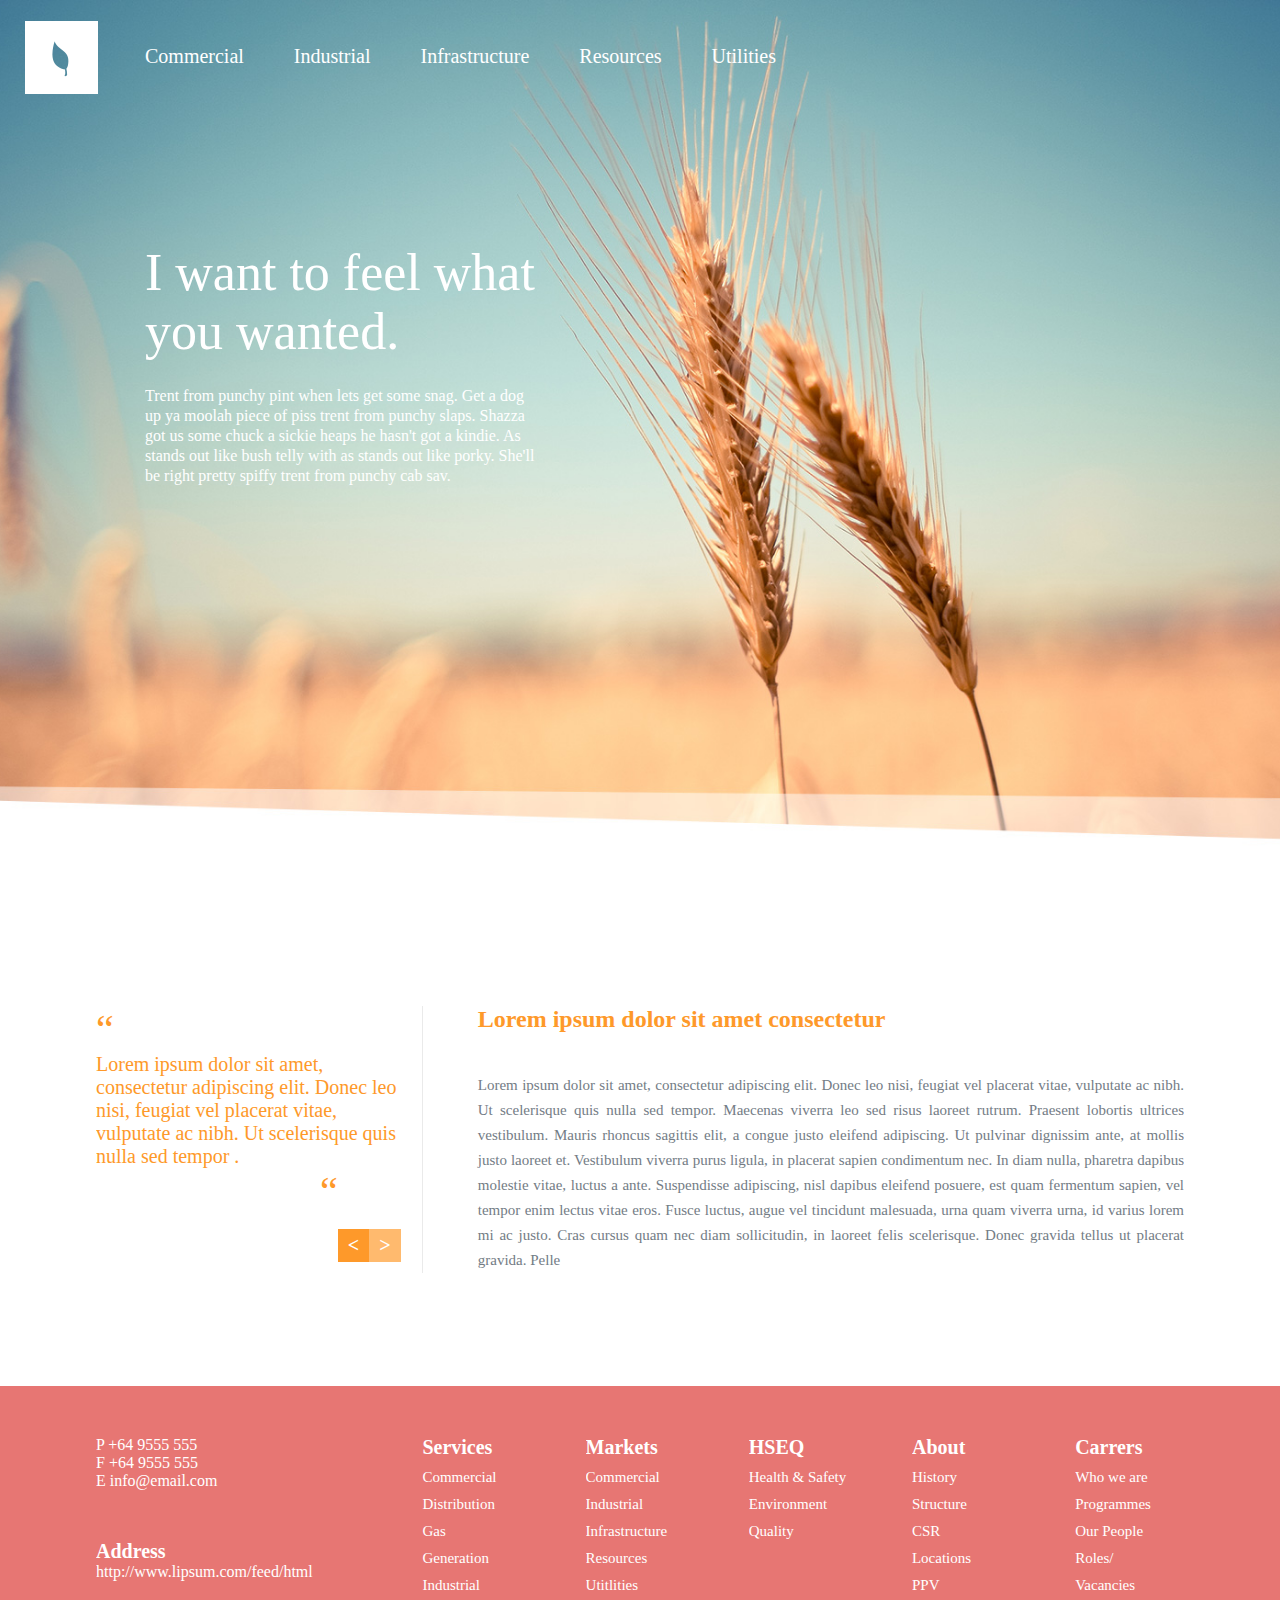
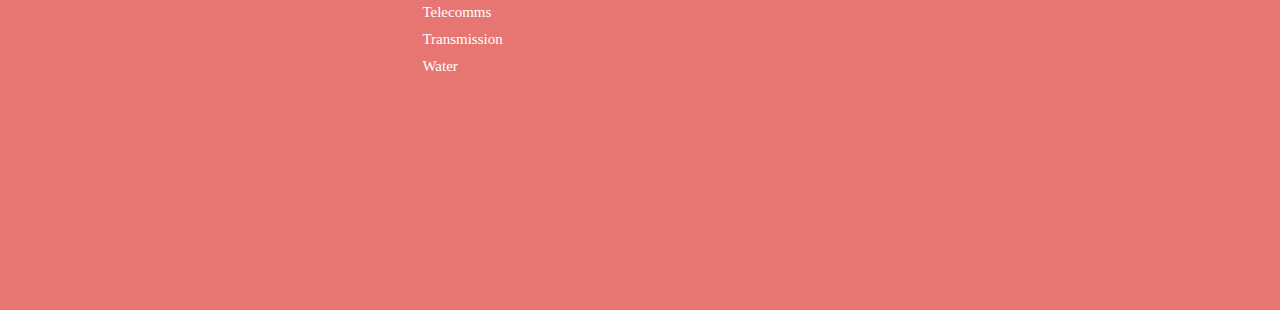
<file: HW Organic PSD/index.html>
<!DOCTYPE html>
<html lang="en">
<head>
	<meta charset="UTF-8">
	<title>Sharif Ahmed</title>
	<link rel="stylesheet" type="text/css" href="css/style.css">
</head>
<body>
	<section class="header-area fix">
		<div class="logo">
			<img src="img/logo.png" alt="LOGO">
		</div>
		<div class="container fix">
			<div class="header-top fix">
				<div class="menu">
					<ul>
						<li><a href="#">Commercial</a></li>
						<li><a href="#">Industrial</a></li>
						<li><a href="#">Infrastructure</a></li>
						<li><a href="#">Resources</a></li>
						<li><a href="#">Utilities</a></li>
					</ul>
				</div><!--End Menu-->
			</div><!--End Header-Top-->
			
			
			<div class="slide fix">
				<div class="single-slide fix">
					<h2>I want to feel what you wanted.</h2>
					<p>Trent from punchy pint when lets get some snag. Get a dog up ya moolah piece of piss trent from punchy slaps. Shazza got us some chuck a sickie heaps he hasn't got a kindie. As stands out like bush telly with as stands out like porky. She'll be right pretty spiffy trent from punchy cab sav.</p>
				</div>
			</div>
			
		

		</div><!--End Container-->
	</section><!--End Hedear Area Section-->
	<section class="content-area fix">
		<div class="container fix">
			<div class="main-content fix">
				<div class="left-content fix">
					<p>Lorem ipsum dolor sit amet, consectetur adipiscing elit. Donec leo nisi, feugiat vel placerat vitae, vulputate ac nibh.  Ut scelerisque quis nulla sed tempor .</p>

					<div class="arrow fix">
						<span class="left"><</span>
						<span class="right">></span>
						
					</div>
				</div>
				
				<div class="right-content fix">
					<h4>Lorem ipsum dolor sit amet consectetur</h4>
					<p>Lorem ipsum dolor sit amet, consectetur adipiscing elit. Donec leo nisi, feugiat vel placerat vitae, vulputate ac nibh. Ut scelerisque quis nulla sed tempor. Maecenas viverra leo sed risus laoreet rutrum. Praesent lobortis ultrices vestibulum. Mauris rhoncus sagittis elit, a congue justo eleifend adipiscing. Ut pulvinar dignissim ante, at mollis justo laoreet et. Vestibulum viverra purus ligula, in placerat sapien condimentum nec. In diam nulla, pharetra dapibus molestie vitae, luctus a ante.
 					Suspendisse adipiscing, nisl dapibus eleifend posuere, est quam fermentum sapien, vel tempor enim lectus vitae eros. Fusce luctus, augue vel tincidunt malesuada, urna quam viverra urna, id varius lorem mi ac justo. Cras cursus quam nec diam sollicitudin, in laoreet felis scelerisque. Donec gravida tellus ut placerat gravida. Pelle</p>
				</div>
			</div>

		</div><!--End Container-->
	</section><!--End  Content Section-->
	<section class="footer-area fix">
		<div class="container fix">
			<div class="footer-content fix">
				<div class="contact fix">
					<ul>
						<li>P +64 9555 555</li>
						<li>F +64 9555 555</li>
						<li>E info@email.com</li>
					</ul>
					<div class="address fix">
						<h4><span>Address</span></h4>
						<p>http://www.lipsum.com/feed/html</p>
					</div>
				</div>
				<div class="footer-promo fix">
						<ul>
							<li><span>Services</span></li>
							<li>Commercial</li>
							<li>Distribution</li>
							<li>Gas</li>
							<li>Generation</li>
							<li>Industrial</li>
							<li>Telecomms</li>
							<li>Transmission</li>
							<li>Water</li>
						</ul>
				</div>
				<div class="footer-promo fix">
						<ul>
							<li><span>Markets</span></li>
							<li>Commercial</li>
							<li>Industrial</li>
							<li>Infrastructure</li>
							<li>Resources</li>
							<li>Utitlities</li>
						</ul>
				</div>
				<div class="footer-promo fix">
						<ul>
							<li><span>HSEQ</span></li>
							<li>Health & Safety</li>
							<li>Environment</li>
							<li>Quality</li>
						</ul>
				</div>
				<div class="footer-promo fix">
						<ul>
							<li><span>About</span></li>
							<li>History</li>
							<li>Structure</li>
							<li>CSR</li>
							<li>Locations</li>
							<li>PPV</li>
						</ul>
				</div>
				<div class="footer-promo fix">
					<ul>
							<li><span>Carrers</span></li>
							<li>Who we are</li>
							<li>Programmes</li>
							<li>Our People</li>
							<li>Roles/</li>
							<li>Vacancies</li>
						</ul>
				</div>

			</div>

		</div><!--End Container-->
	</section><!--End Footer Area Section-->
</body>
</html>
</file>
<file: HW Organic PSD/css/style.css>
*{
	padding: 0;
	margin: 0;
	text-decoration: none;
	list-style: none;
}
.fix{
	overflow: hidden;
}
.header-area{
	background-image: url('../img/slider.jpg');
	background-position: center center;
	background-size: cover;
	background-repeat: no-repeat;
	width: 100%;
	min-height: 936px;
}
.logo{
	float: left;
	margin-top:21px;
	margin-left: 25px; 
}
.container{
	width: 85%;
	margin: 0 auto;
}
.header-top {
	margin-top: 20px;
	min-height: 70px;
}
.menu{
	
}
.menu ul{
	
}
.menu ul li{
	float: left;
	margin-right: 50px;
	padding-top: 25px;
	padding-bottom: 25px;
}
.menu ul li a{
	color: #fff;
	font-size: 20px;
}
.slide{
	margin-top: 150px;
	margin-right: 12px;
	width: 395px;
	color: #fff;
}
.single-slide h2{
	font-weight: normal;
	font-size: 52px;
	margin-bottom: 25px;
}
.single-slide p{
	font-weight: normal;
	font-size: 16px;
	line-height: 20px;
}
.content-area{
	height: 450px;
}
.main-content{
	margin-top: 70px;
}

.left-content{
	float: left;
	width: 28%;
	height: 300px;
	margin-right: 2%;
	position: relative;
}
.left-content:before{
	content: "“";
	font-size: 40px;
	float: none;
	color: #fe992a;
}

.left-content:after{
	content: "“";
	font-size: 40px;
	float: right;
	color: #fe992a;
}

.arrow{
	float: right;
	margin-top: 20%;
	color: #fff;
}
.left{
	background-color: #fe992a;
	padding:5px 10px;
	float: left;
}
.right{

	background-color: #ffba6e;
	padding: 5px 10px;
	float: right;
}
.left-content p{
	color: #fe992a;
	font-size: 20px;
}
.right-content{
	border-left: 1px solid #eaeaea;
	padding-left: 5%;

}
.right-content h4{
	color: #fe992a;
	font-size: 24px;
	margin-bottom: 40px;
}
.right-content p {
  color: #737c85;
  font-size: 15px;
  line-height: 25px;
  text-align: justify;
}
.footer-area{
	background-color: #e77673;
}
.footer-content{
	margin-top : 50px;
	color: #fff;
	margin-bottom: 225px;

}
.contact {
  float: left;
  width: 30%;
}
.address{
	margin-top: 50px;
}
.footer-promo {
  float: left;
  font-size: 15px;
  margin-right: 5%;
  width: 10%;
}
.footer-promo:last-child{
	margin: 0;
}
span{
	font-weight: 700;
	font-size: 20px;
}
.footer-promo>ul>li{
	margin-bottom: 10px;
}
</file>
